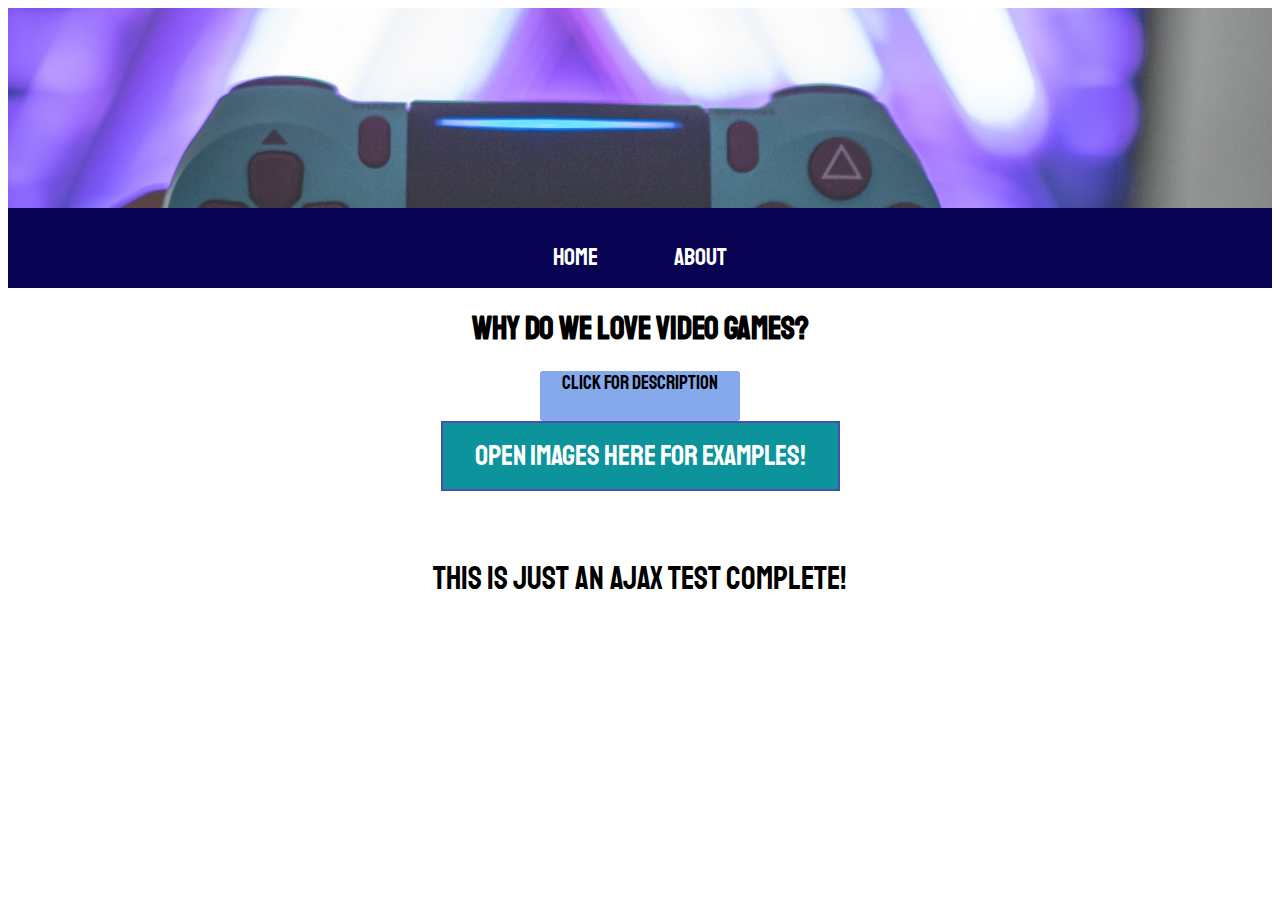
<file: index.html>
<!DOCTYPE html>
<html lang="en">
        <head>
                <title></title>
                <meta charset="utf-8">
                <meta name="viewport" content="width=device-width, initial-scale=1">
                <link rel="stylesheet" href="css/style.css"/>
                <link href="https://fonts.googleapis.com/css?family=Staatliches&display=swap" rel="stylesheet"> 
                </head>

                <body>
                    <div id="container"> <header><img class="box"></header>
                        <nav><ul>
                                <li><a class="active" href="#home">Home</a></li>
                                <li><a href="about.html">About</a></li>
                              </ul></nav>
                              <h1>Why do we love video games?</h1>
                              <div id="description">Click for description</div>
                              <div id="info">The reason why we love to play video games is because it's a hobby that 
                                  <br>many people can be able to enjoy and escape from the reality of our world.<br></div>
                              <button class="button button1">Open images here for examples!</button>
                             <div id="arcade"></div><br><br>
                             <div id="controller"></div>
                             <p id="ajaxContent"></p>
                        
                        
                    </div>
                </body>

<script src="https://ajax.googleapis.com/ajax/libs/jquery/3.4.1/jquery.min.js"></script>
<script type="text/javascript" src="../jquery-3.0.0.js"></script>
<script src="js/script.js"></script>
</html>
</file>
<file: css/style.css>
@charset "UTF-8";
.container{
  width:900px;
  height:850px;
  background-color: silver;
  margin: 0px auto;
  text-align: center;
}
.button1 {
    background-color: rgb(13, 147, 156); 
    color: white; 
    border: 2px solid rgb(78, 76, 175);
    align-content: center;
    padding: 15px 32px;
    text-align: center;
    display: block;
    margin: 0 auto;
    font-family: 'Staatliches', cursive;
    font-size: 1.8em;
  }


  .button1:hover {
    background-color: rgb(7, 2, 82);
    color: white;
  }

  header{
      width:100%;
      height:200px;
      background-image: url(../images/playstationcontroller.jpg);
      background-repeat: no-repeat;
     margin: 0px;
     background-size: 100%;
     background-position-x: 100%;
  }

  nav{
      width:100%;
      height:80px;
      background-color:rgb(7, 2, 82);
      
  }
  ul {
    list-style-type: none;
    margin: 0px;
    padding: 0;
    text-align: center;
  }
  
  li {
    display: inline-block;
    padding: 20px;
  }
  
  li a {
    display: block;
    color: white;
    text-align: center;
    padding: 14px 16px;
    text-decoration: none;
    font-family: 'Staatliches', cursive;
    font-size: 1.5em;
  }
  
  li a:hover {
    background-color: rgb(11, 111, 177);
  }
  
  #arcade {
    border-radius: 8px;
    display:none;
    background-image: url(../images/arcademachine.jpg);
    background-size: 100%;
    background-repeat: no-repeat;
    margin: 0 auto;
    width:400px;
    height:200px;
    
 
  }

  #controller{
    border-radius: 8px;
    display:none;
    background-image:url(../images/guyplaysps4.jpg);
    background-size: 100%;
    background-repeat: no-repeat;
    margin: 0 auto;
    width:400px;
    height:200px;
    
  }

  h1{
    font-family: 'Staatliches', cursive;
    text-align: center;
  }

  #description{
    margin: 0 auto;
    text-align: center;
    background-color: #85a9eb;
    border-radius: 3px;
    width: 200px;
    height: 50px;
    display: block;
    font-family: 'Staatliches', cursive;
   font-size: 1.2em;
  }

  #info{
    padding: 50px;
    display: none;
    color: black;
    font-family: 'Staatliches', cursive;
    font-size: 2em;
    text-align: center;
  }

p{
  font-family: 'Staatliches', cursive;
  font-size: 2em;
  text-align: center;
}

#invaders{
  border-radius: 8px;
    background-image:url(../images/girlspaceinvaders.jpg);
    background-size: 100%;
    background-repeat: no-repeat;
    width:400px;
    height:600px;
float: right;
}

#switch{
  border-radius: 8px;
  background-image:url(../images/nintendoswitch.jpg);
  background-size: 100%;
  background-repeat: no-repeat;
  width:400px;
  height:600px;
  padding:10px;
  margin: 20px;
  position:absolute;
}
</file>
